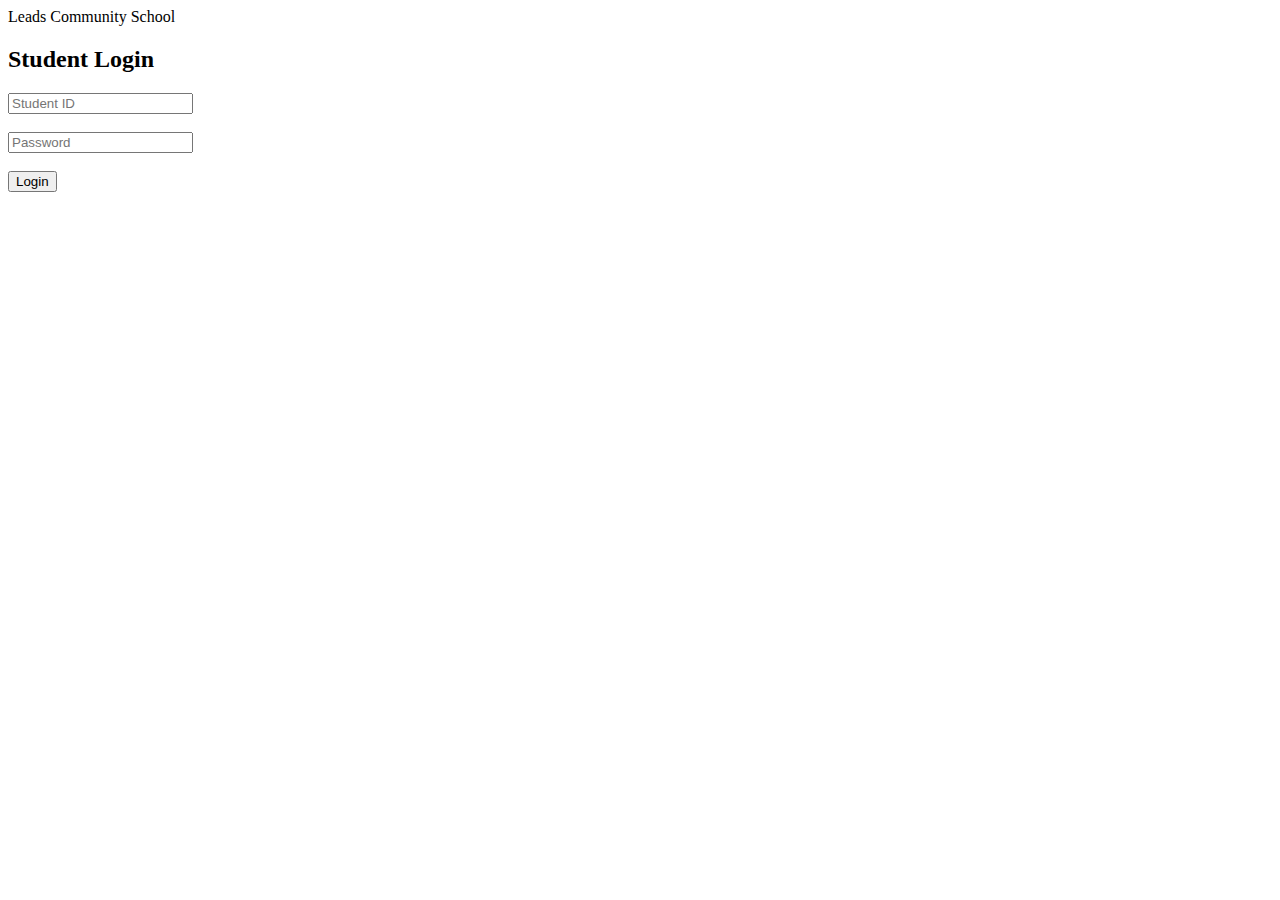
<file: student-dashboard.html>
<!DOCTYPE html>
<html>
<head>
<meta charset="UTF-8">
<title>Student Dashboard</title>
<meta name="viewport" content="width=device-width, initial-scale=1">
<link rel="stylesheet" href="css/style.css">
</head>

<body>

<header>
<nav>
<div class="logo">Leads Community School</div>

<button onclick="logout()">Logout</button>
</nav>
</header>

<div class="hero">
<h2 id="welcome"></h2>
</div>

<div class="section" style="padding:20px;">

<h3>Student Information</h3>

<p><b>Name:</b> <span id="sname"></span></p>
<p><b>Class:</b> <span id="sclass"></span></p>

</div>

<script>
// Protect page
if(!localStorage.getItem("studentName")){
  window.location="student-login.html";
}

// Load data
document.getElementById("sname").innerHTML = localStorage.getItem("studentName");
document.getElementById("sclass").innerHTML = localStorage.getItem("studentClass");
document.getElementById("welcome").innerHTML = "Welcome, " + localStorage.getItem("studentName");

function logout(){
  localStorage.clear();
  window.location="student-login.html";
}
</script>

</body>
</html>
</file>
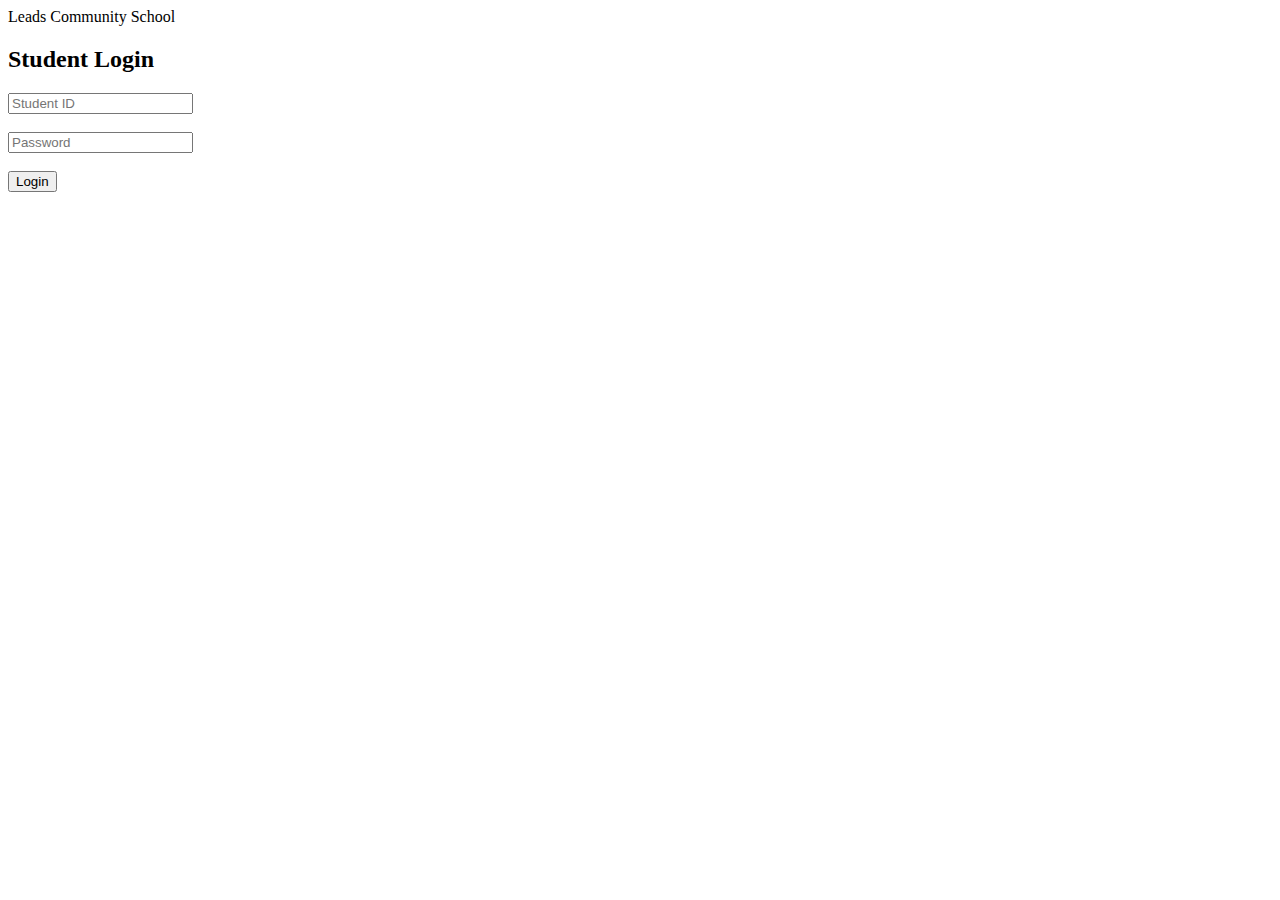
<file: student-login.html>
<!DOCTYPE html>
<html>
<head>
<meta charset="UTF-8">
<title>Student Login</title>
<meta name="viewport" content="width=device-width, initial-scale=1">
<link rel="stylesheet" href="css/style.css">
</head>

<body>

<header>
<nav>
<div class="logo">Leads Community School</div>
</nav>
</header>

<div class="hero">
<h2>Student Login</h2>
</div>

<div class="section">

<input id="sid" placeholder="Student ID">
<br><br>

<input id="pass" type="password" placeholder="Password">
<br><br>

<button onclick="login()">Login</button>

<p id="msg"></p>

</div>

<script>
function login(){

let sid = document.getElementById("sid").value;
let pass = document.getElementById("pass").value;

if(sid=="" || pass==""){
document.getElementById("msg").innerHTML="Fill all fields";
return;
}

fetch("https://script.google.com/macros/s/AKfycbx9YAB-O7R1gauxlCC5KcJWVQI6fvPmfMG9w1NH89himviKvPGk4kgKSWY1p--95J6D/exec",{
method:"POST",
headers:{
"Content-Type":"application/json"
},
body:JSON.stringify({
action:"studentLogin",
studentID:sid,
password:pass
})
})
.then(r=>r.json())
.then(d=>{
if(d.status=="success"){
localStorage.setItem("studentName",d.name);
localStorage.setItem("studentClass",d.class);
window.location="student-dashboard.html";
}else{
document.getElementById("msg").innerHTML="Wrong Login";
}
})
.catch(err=>{
document.getElementById("msg").innerHTML="Network error";
console.log(err);
});

}
</script>

</body>
</html>
</file>
<file: css/style.css>

</file>
